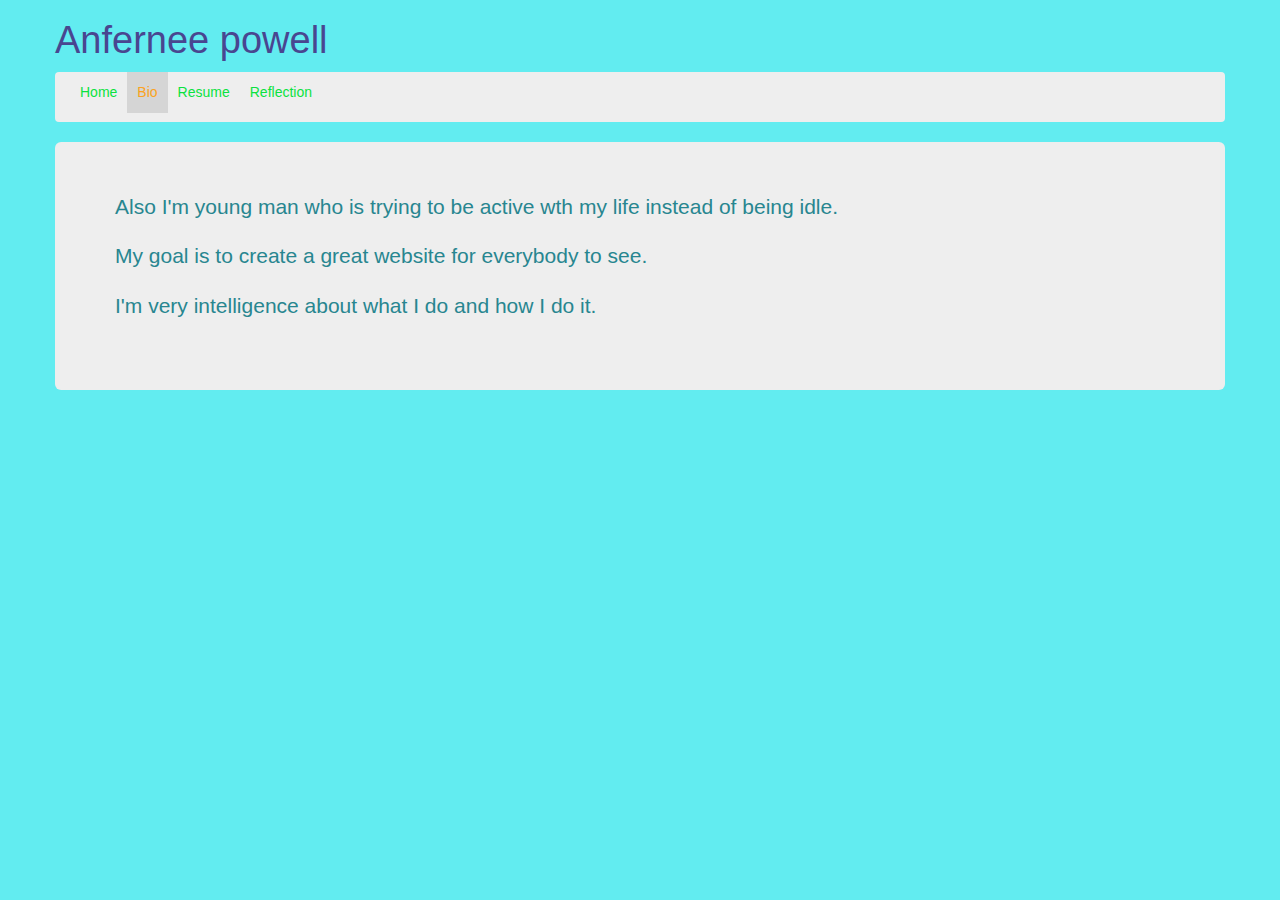
<file: about.html>
<!DOCTYPE html>

<html>

  <head>
   
   
    <title>Anfernee Powell</title>
     
    <link rel="stylesheet"type="text/css"href="bootstrap.css">
    
     <link rel="stylesheet" type="text/css" href="style.css">

 
  </head>

  <body>
    
    <div align="left" class="container">

      <h1>Anfernee powell</h1>
      
      <div class="navbar">

    <div class="navbar-inner">

     <ul class="nav navbar-nav">

      <li><a href="index.html">Home</a></li>

      <li class="active"><a href="about.html">Bio</a></li>

      <li><a href="resume.html">Resume</a></li>

      <li><a href="ref.html">Reflection</a></li>
    
    </ul>

    </div>
    
    </div>
    
    <div class="jumbotron">
      
      <p class="lead">Also I'm young man who is trying to be active wth my life instead of being idle.</p>
      
      <p class="lead">My goal is to create a great website for everybody to see.</p>
      
      <p class="lead">I'm very intelligence about what I do and how I do it.</p>
    
    </div>
  
    
      </div>
  
   </body>
    
 </html>
</file>
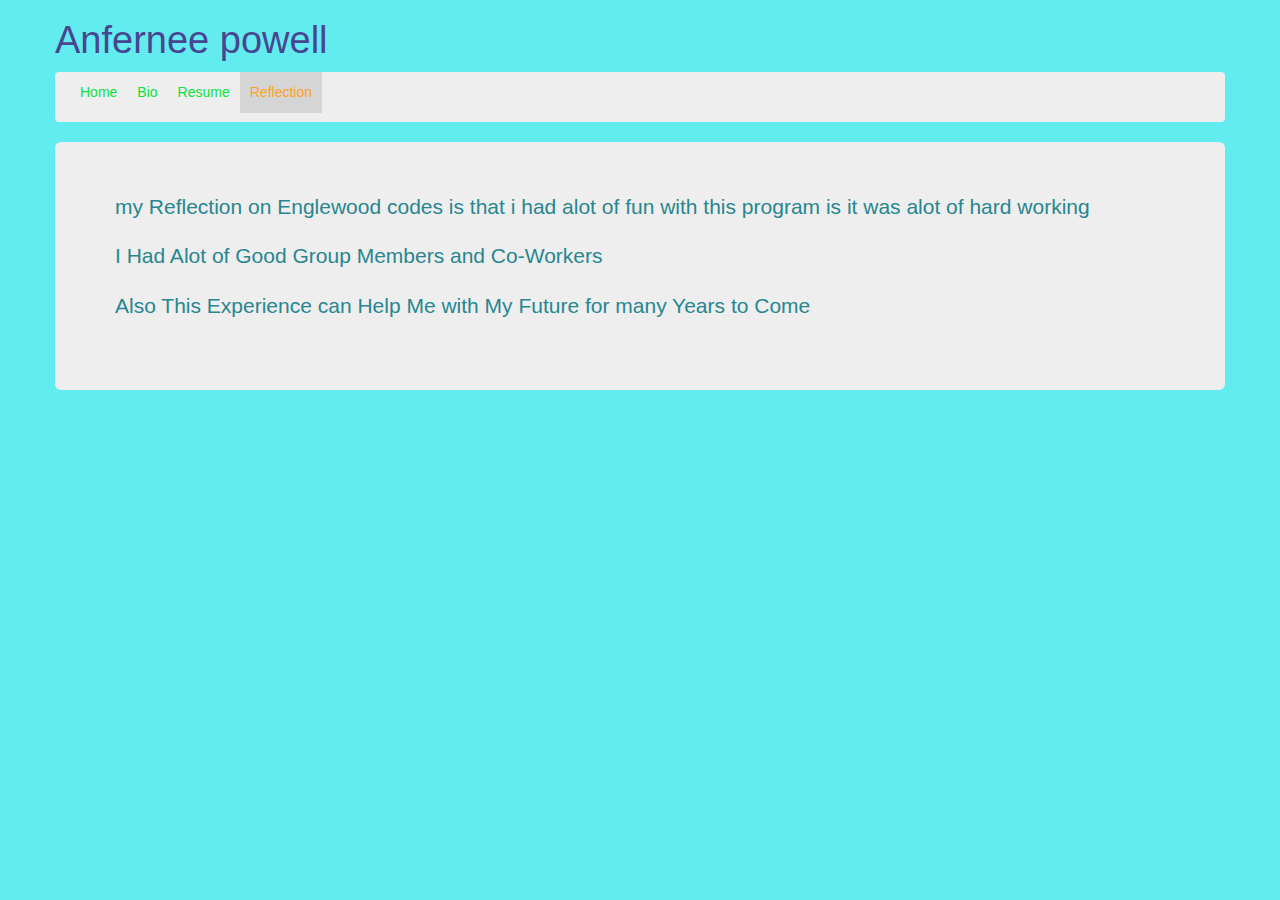
<file: ref.html>
<!DOCTYPE html>

<html>

  <head>
   
   
    <title>Anfernee Powell</title>
     
    <link rel="stylesheet"type="text/css"href="bootstrap.css">
    
     <link rel="stylesheet" type="text/css" href="style.css">

 
  </head>

   <body>
    
    <div class="container">

     <h1>Anfernee powell</h1>
      
      <div class="navbar">

    <div class="navbar-inner">

      <ul class="nav navbar-nav">

        <li><a href="index.html">Home</a></li>

        <li><a href="about.html">Bio</a></li>

        <li><a href="resume.html">Resume</a></li>

        <li class="active"><a href="ref.html">Reflection</a></li>

      </ul>

     </div>

    </div>
  
     <div class="jumbotron">
  
      <p class="lead">my Reflection on Englewood codes is that i had alot of fun with this program is it was alot of hard working</p>
  
      <p class="lead">I Had Alot of Good Group Members and Co-Workers</P>
  
      <p class="lead">Also This Experience can Help Me with My Future for many Years to Come</p>
  
    </div>
  
  </div>
  
  </body>
  
 </html>
</file>
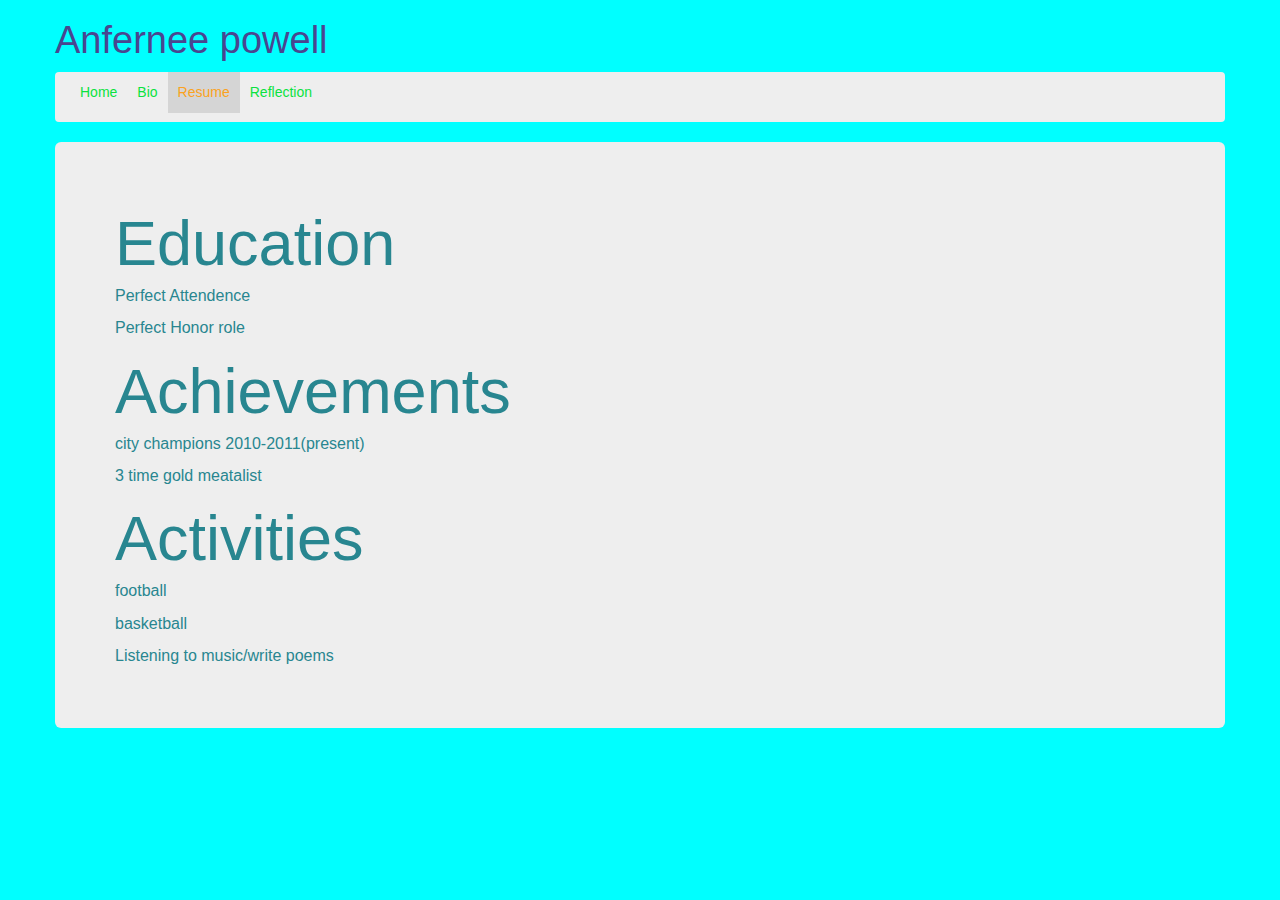
<file: resume.html>
<!Doctype html>

<html>

  <head>
   
   
    <title>Anfernee Powell</title>
     
    <link rel="stylesheet"type="text/css"href="bootstrap.css">
    
     <link rel="stylesheet" type="text/css" href="style.css">

 
  </head>
  
      <body style="background-color:Aqua">

   <body>
    
    <div class="container">

     <h1>Anfernee powell</h1>
      
      <div class="navbar">

    <div class="navbar-inner">

     <ul class="nav navbar-nav">

      <li><a href="index.html">Home</a></li>

      <li><a href="about.html">Bio</a></li>

      <li class="active"><a href="resume.html">Resume</a></li>

      <li><a href="ref.html">Reflection</a></li>

     </ul>

    </div>

   </div>
  
    <div class="jumbotron">
    
      <h1>Education</h1>
    
      <p>Perfect Attendence</p>
    
      <p>Perfect Honor role</p>
    
      <h1>Achievements</h1>
    
      <p>city champions 2010-2011(present)</p>
    
      <p>3 time gold meatalist</p>
    
      <h1>Activities</h1>
      
      <p>football</p> 
      
      <p>basketball</p>
    
      <p>Listening to music/write poems</P> 
   
    </div>
    
  </body>
  
  
 <html>
</file>
<file: style.css>
body {
  margin: 0;
  font-family: "Helvetica Neue", Helvetica, Arial, sans-serif;
  font-size: 13px;
  color: #288690;
  background-color: #62ECF0;
  background-image: url("https://f.cloud.github.com/assets/5033783/988479/d1b5d7ce-0902-11e3-9419-27a8bdbd12f8.jpg")

}

p {
  font-size: 16px;
}

h1,
h2,
h3,
h4,
h5,
h6 {
  color: #494690;
}

.page-header {
  border-bottom: 1pxpx solid #5BE060;
}

hr {
  border-top: 1px solid #e5e5e5;
  border-bottom: 1px solid #ffffff;
}

select,
textarea,
input[type="text"],
input[type="password"],
input[type="datetime"],
input[type="datetime-local"],
input[type="date"],
input[type="month"],
input[type="time"],
input[type="week"],
input[type="number"],
input[type="email"],
input[type="url"],
input[type="search"],
input[type="tel"],
input[type="color"],
.uneditable-input {
  background-color: #4B8C00;
  padding: 4px 4px 4px 4px;
  font-size: 13px;
  color: #C31E60;
  border: 1px solid #ccc;
}

.well {
  background-color: #CD8370;
}

.btn {
  color: #029600;
  background-image: -moz-linear-gradient(top, #90A890, #A96C40);
  background-image: -ms-linear-gradient(top, #90A890, #A96C40);
  background-image: -webkit-gradient(linear, 0 0, 0 100%, from(#90A890), to(#A96C40));
  background-image: -webkit-linear-gradient(top, #90A890, #A96C40);
  background-image: -o-linear-gradient(top, #90A890, #A96C40);
  background-image: linear-gradient(top, #90A890, #A96C40);
  filter: progid:DXImageTransform.Microsoft.gradient(startColorstr='#'90A890, endColorstr='#'A96C40, GradientType=0);
}

.btn:hover,
.btn:active,
.btn.active,
.btn.disabled,
.btn[disabled] {
  color: #029600;
  background-color: #A96C40;
}

.btn-primary {
  background-color: #006dcc;
  color: #FA37B0;
  background-image: -moz-linear-gradient(top, #4DFF90, #98F380);
  background-image: -ms-linear-gradient(top, #4DFF90, #98F380);
  background-image: -webkit-gradient(linear, 0 0, 0 100%, from(#4DFF90), to(#98F380));
  background-image: -webkit-linear-gradient(top, #4DFF90, #98F380);
  background-image: -o-linear-gradient(top, #4DFF90, #98F380);
  background-image: linear-gradient(top, #4DFF90, #98F380);
  filter: progid:DXImageTransform.Microsoft.gradient(startColorstr='#'4DFF90, endColorstr='#'98F380, GradientType=0);
}

.btn-primary:hover,
.btn-primary:active,
.btn-primary.active,
.btn-primary.disabled,
.btn-primary[disabled] {
  background-color: #98F380;
}

.btn-warning {
  color: #3523B0;
  background-image: -moz-linear-gradient(top, #8E8290, #1D9970);
  background-image: -ms-linear-gradient(top, #8E8290, #1D9970);
  background-image: -webkit-gradient(linear, 0 0, 0 100%, from(#8E8290), to(#1D9970));
  background-image: -webkit-linear-gradient(top, #8E8290, #1D9970);
  background-image: -o-linear-gradient(top, #8E8290, #1D9970);
  background-image: linear-gradient(top, #8E8290, #1D9970);
  filter: progid:DXImageTransform.Microsoft.gradient(startColorstr='#'8E8290, endColorstr='#'1D9970, GradientType=0);
}

.btn-warning:hover,
.btn-warning:active,
.btn-warning.active,
.btn-warning.disabled,
.btn-warning[disabled] {
  background-color: #1D9970;
}

.btn-danger {
  color: #7AF140;
  background-image: -moz-linear-gradient(top, #862CA0, #340AF0);
  background-image: -ms-linear-gradient(top, #862CA0, #340AF0);
  background-image: -webkit-gradient(linear, 0 0, 0 100%, from(#862CA0), to(#340AF0));
  background-image: -webkit-linear-gradient(top, #862CA0, #340AF0);
  background-image: -o-linear-gradient(top, #862CA0, #340AF0);
  background-image: linear-gradient(top, #862CA0, #340AF0);
  filter: progid:DXImageTransform.Microsoft.gradient(startColorstr='#'862CA0, endColorstr='#'340AF0, GradientType=0);
}

.btn-danger:hover,
.btn-danger:active,
.btn-danger.active,
.btn-danger.disabled,
.btn-danger[disabled] {
  background-color: #340AF0}

.btn-success {
  color: #194CF0;
  background-image: -moz-linear-gradient(top, #22AE70, #1182C0);
  background-image: -ms-linear-gradient(top, #22AE70, #1182C0);
  background-image: -webkit-gradient(linear, 0 0, 0 100%, from(#22AE70), to(#1182C0));
  background-image: -webkit-linear-gradient(top, #22AE70, #1182C0);
  background-image: -o-linear-gradient(top, #22AE70, #1182C0);
  background-image: linear-gradient(top, #22AE70, #1182C0);
  filter: progid:DXImageTransform.Microsoft.gradient(startColorstr='#'22AE70, endColorstr='#'1182C0, GradientType=0);
}
.btn-success:hover,
.btn-success:active,
.btn-success.active,
.btn-success.disabled,
.btn-success[disabled] {
  background-color: #1182C0;
}

.btn-info {
  color: #095640;
  background-image: -moz-linear-gradient(top, #08D410, #BC0250);
  background-image: -ms-linear-gradient(top, #08D410, #BC0250);
  background-image: -webkit-gradient(linear, 0 0, 0 100%, from(#08D410), to(#BC0250));
  background-image: -webkit-linear-gradient(top, #08D410, #BC0250);
  background-image: -o-linear-gradient(top, #08D410, #BC0250);
  background-image: linear-gradient(top, #08D410, #BC0250);
  filter: progid:DXImageTransform.Microsoft.gradient(startColorstr='#'08D410, endColorstr='#'BC0250, GradientType=0);
}
.btn-info:hover,
.btn-info:active,
.btn-info.active,
.btn-info.disabled,
.btn-info[disabled] {
  background-color: #BC0250;
}

.alert {
  padding: 8px 35px 8px 14px;
  background-color: #fcf8e3;
  border: 1px solid #fbeed5;
}

.alert-success {
  background-color: #A8EE30;
  border-color: #5C4960;
}
.alert-success, .alert-success .alert-heading {
  color: #3CB110;
}
.alert-danger, .alert-error {
  background-color: #5484C0;
  border-color: #EE9390;
}
.alert-danger,
.alert-error,
.alert-danger .alert-heading,
.alert-error .alert-heading {
  color: #536AE0;
}
.alert-info {
  background-color: #953710;
  border-color: #B8C7D0;
}
.alert-info, .alert-info .alert-heading {
  color: #E3E8D0;
}

.navbar-inner {
  background-image: -moz-linear-gradient(top, #3400D0, #94EB10);
  background-image: -ms-linear-gradient(top, #3400D0, #94EB10);
  background-image: -webkit-gradient(linear, 0 0, 0 100%, from(#3400D0), to(#94EB10));
  background-image: -webkit-linear-gradient(top, #3400D0, #94EB10);
  background-image: -o-linear-gradient(top, #3400D0, #94EB10);
  background-image: linear-gradient(top, #3400D0, #94EB10);
  filter: progid:DXImageTransform.Microsoft.gradient(startColorstr='#'3400D0, endColorstr='#'94EB10, GradientType=0);
}

.navbar .brand {
  padding: 8px 20px 12px;
  font-size: 20px;
  color: #FBC740;
}

.navbar .divider-vertical {
  height: 41px;
  background-color: #2BDD00;
  border-right: 1px solid #146670;
}

.navbar .nav > li > a {
  padding: 10px 10px 11px;
  font-size: 14px;
  color: #0BE240;
}

.navbar .nav > .active > a,
.navbar .nav > .active > a:hover,
.navbar .nav > .active > a:focus {
  color: #FBA220;
}

.label,
.badge {
  padding: 1px 3px 2px;
  font-size: 9.75px;
  color: #24D290;
  background-color: #C76500;
}

.label-important,
.badge-important {
  background-color: #CCF760;
}

.label-warning,
.badge-warning {
  background-color: #148BA0;
}

.label-success,
.badge-success {
  background-color: #B90B60;
}

.label-info,
.badge-info {
   background-color: #8CFFF0;
}

#mainimage {
    margin-left: auto;
    margin-right: auto;
    max-width: 50%;
}
</file>
